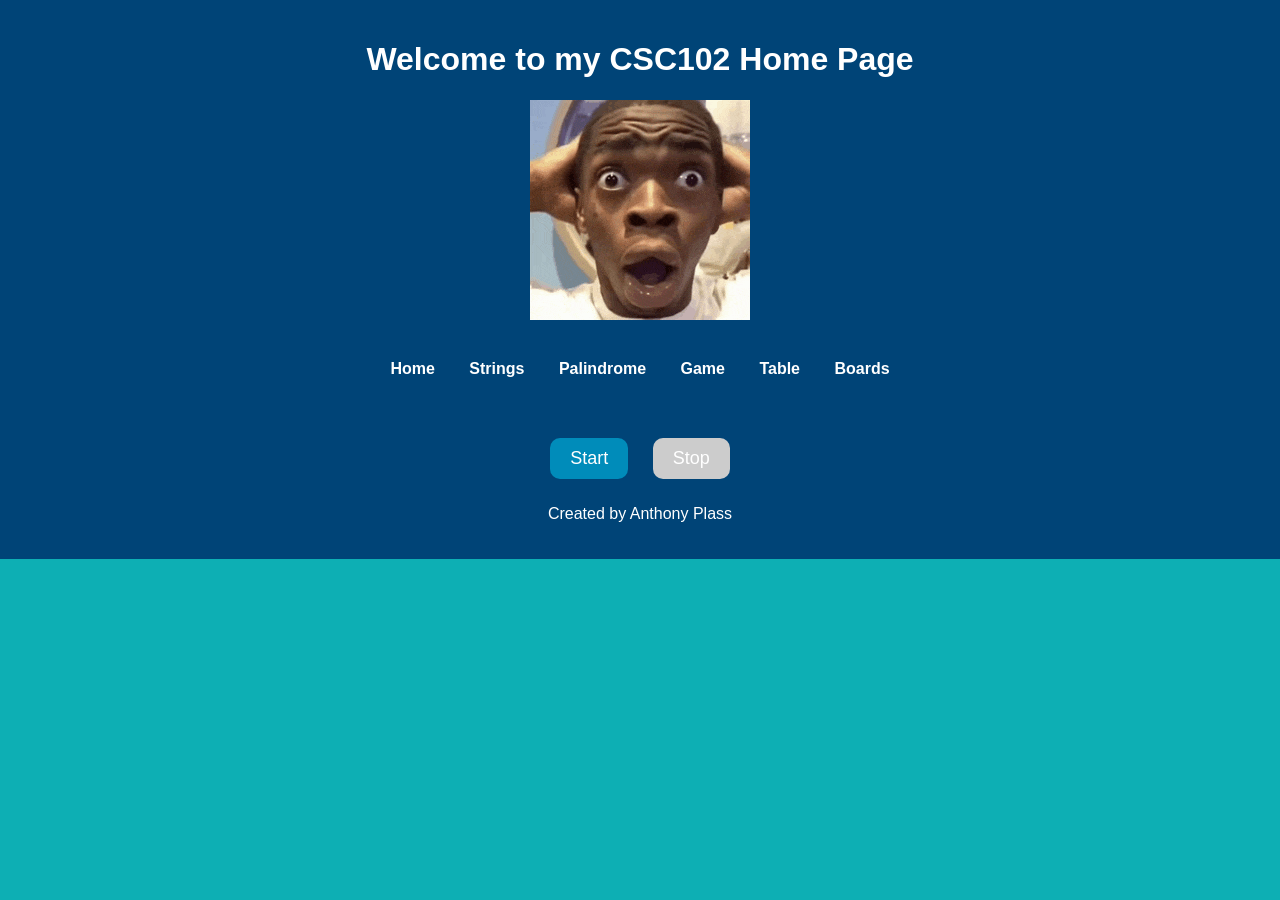
<file: INDEX.html>
<!-- Anthony Plass, 8/1/2025 -->
<!-- DOCTYPE tells browser this is an HTML page -->
<!DOCTYPE html>
<html lang="en">
<head>
   
    <meta charset="UTF-8">
    <title>CSC102 Home Page</title>

<link rel="stylesheet" href="./INDEX.CSS">
<script src="./INDEX.JS" defer></script>

</head>
<body>
    <!-- Page Header with title -->
    <header>
        <h1>Welcome to my CSC102 Home Page</h1>

    <!-- Displays meme -->
    <p>
        <img id="MEME" src="SHOCKED.gif"
    </p>
 <header class="site-header">
  <nav class="main-nav">
    <a href="INDEX.html"aria-current="page">Home</a>
    <a href="strings.html">Strings</a>
    <a href="Palindrome.html">Palindrome</a>
    <a href="game.html">Game</a>
    <a href="table.html">Table</a>
    <a href="boards.html">Boards</a>
  </nav>
</header>

    <!-- Control buttons -->
    <div class="button-container">
        <!-- Start Button -->
        <button id="startBtn">Start</button>

        <!-- Stop Button -->
        <button id="stopBtn" disabled>Stop</button>
    </div>

    <!-- Footer -->
    <footer>
        <p>Created by Anthony Plass</p>
    </footer>
</body>
</html>
</file>
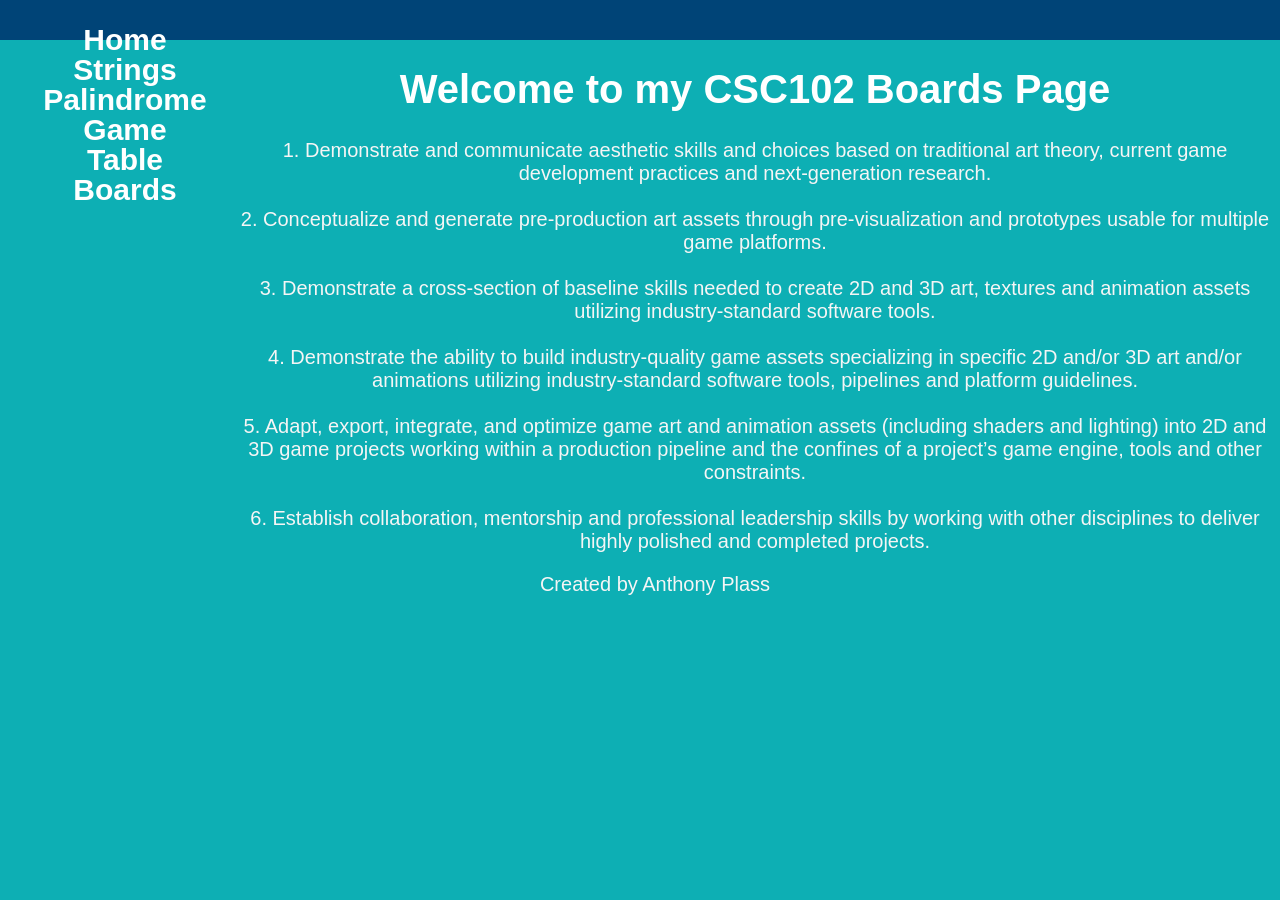
<file: boards.html>
<!-- anthony plass, 7/10/2025 -->
<!DOCTYPE html>
<html lang="en">
<head>
  <meta charset="utf-8" />
  <meta name="viewport" content="width=device-width, initial-scale=1" />
  <title>CSC102 Boards Page</title>
 <link rel="stylesheet" href="./Main.css">
</head>
<body>
  <header class="site-header">
    <nav class="main-nav">
      <a href="INDEX.html">Home</a>
      <a href="strings.html">Strings</a>
      <a href="Palindrome.html">Palindrome</a>
      <a href="game.html">Game</a>
      <a href="table.html">Table</a>
      <a href="boards.html" aria-current="page">Boards</a>
    </nav>
  </header>

  <main>
    <h1>Welcome to my CSC102 Boards Page</h1>

    <p>
      1. Demonstrate and communicate aesthetic skills and choices based on traditional art theory,
      current game development practices and next-generation research.
      <br><br>
      2. Conceptualize and generate pre-production art assets through pre-visualization and
      prototypes usable for multiple game platforms.
      <br><br>
      3. Demonstrate a cross-section of baseline skills needed to create 2D and 3D art, textures and
      animation assets utilizing industry-standard software tools.
      <br><br>
      4. Demonstrate the ability to build industry-quality game assets specializing in specific 2D
      and/or 3D art and/or animations utilizing industry-standard software tools, pipelines and
      platform guidelines.
      <br><br>
      5. Adapt, export, integrate, and optimize game art and animation assets (including shaders and
      lighting) into 2D and 3D game projects working within a production pipeline and the confines of
      a project’s game engine, tools and other constraints.
      <br><br>
      6. Establish collaboration, mentorship and professional leadership skills by working with other
      disciplines to deliver highly polished and completed projects.
    </p>
  </main>

  <footer>
    <p>Created by Anthony Plass</p>
  </footer>
</body>
</html>
</file>
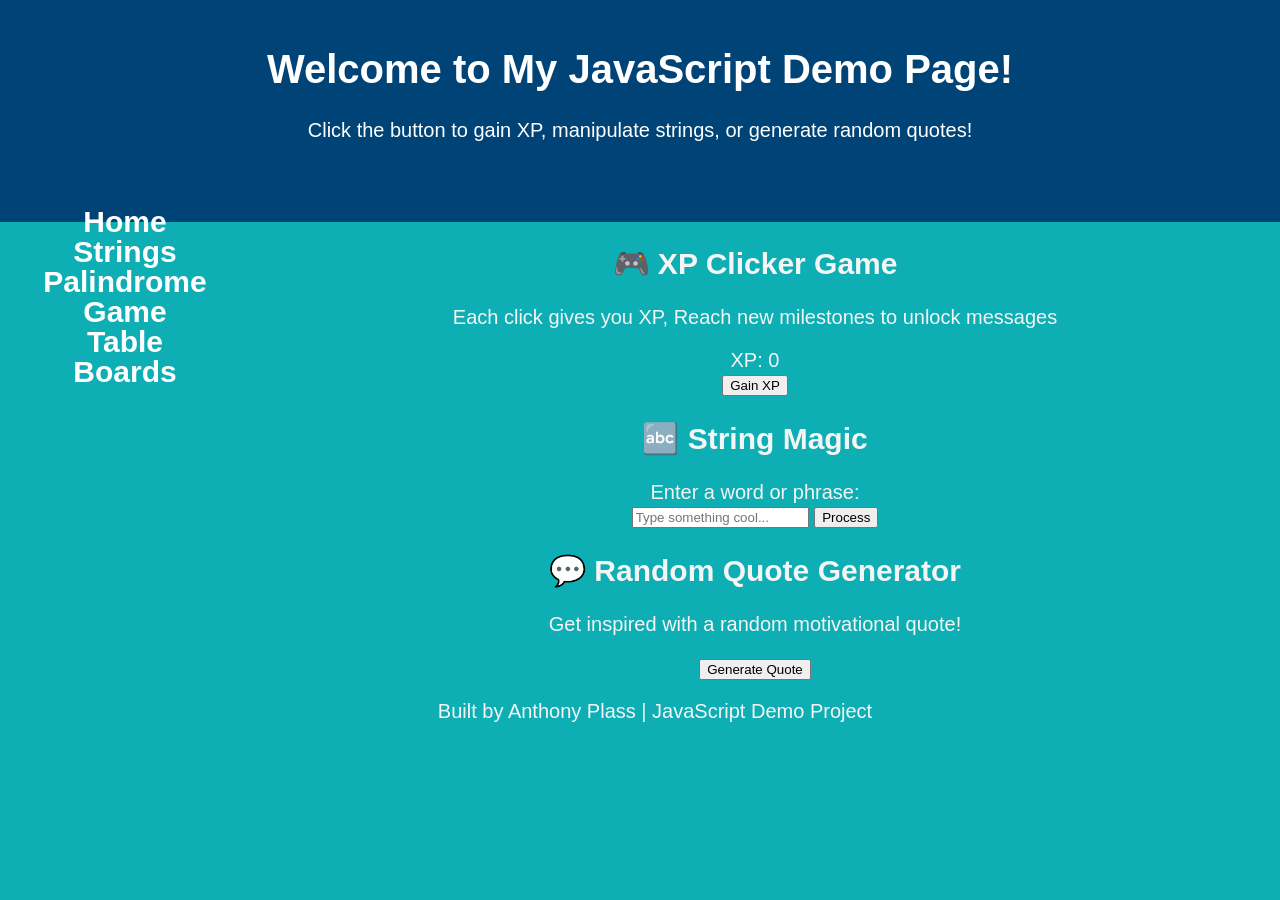
<file: game.html>
<!-- 
Name: Anthony Plass
JavaScript Concepts Demo
-->

<!DOCTYPE html>
<html lang="en">
<head>

  <meta charset="UTF-8">
  <meta name="viewport" content="width=device-width, initial-scale=1.0">
  <title>JavaScript Concepts Demo</title>

<link rel="stylesheet" href="./Main.css">
<script src="./code.js" defer></script>
</head>
<body>
  <header>
    <h1 id="heading"> Welcome to My JavaScript Demo Page!</h1>
    <p>Click the button to gain XP, manipulate strings, or generate random quotes!</p>
  </header>
<header class="site-header">
  <nav class="main-nav">
    <a href="INDEX.html">Home</a>
    <a href="strings.html">Strings</a>
    <a href="Palindrome.html">Palindrome</a>
    <a href="game.html" aria-current="page">Game</a>
    <a href="table.html">Table</a>
    <a href="boards.html">Boards</a>
  </nav>

</header>
  <main>
    <!-- GAME -->
    <section class="card">
      <h2>🎮 XP Clicker Game</h2>
      <p>Each click gives you XP, Reach new milestones to unlock messages</p>
      <div id="score">XP: 0</div>
      <button id="scoreBtn">Gain XP</button>
      <div id="message"></div>
    </section>

    <!-- STRING -->
    <section class="card">
      <h2>🔤 String Magic</h2>
      <form id="stringForm">
        <label for="userInput">Enter a word or phrase:</label><br>
        <input type="text" id="userInput" name="userInput" placeholder="Type something cool...">
        <input type="submit" value="Process">
      </form>
      <div id="stringOutput"></div>
    </section>

    <!-- QUOTE GENERATOR -->
    <section class="card">
      <h2>💬 Random Quote Generator</h2>
      <p>Get inspired with a random motivational quote!</p>
      <button id="quoteBtn">Generate Quote</button>
      <div id="quoteOutput"></div>
    </section>
  </main>

  <footer>
    <p>Built by Anthony Plass | JavaScript Demo Project</p>
  </footer>
</body>
</html>
</file>
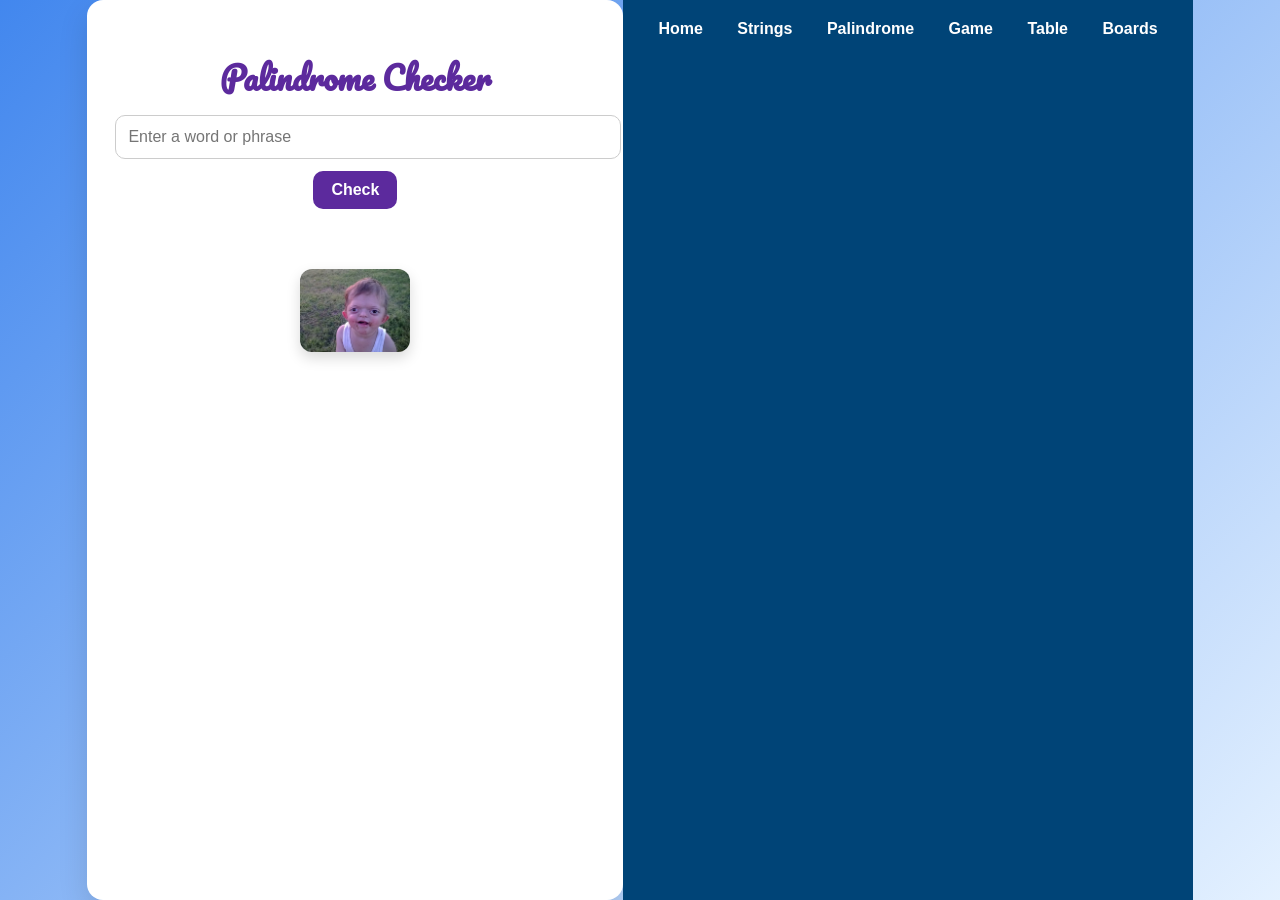
<file: Palindrome.html>
<!-- 
Name: Anthony Plass
Date: 08/16/2025
Assignment: Palindrome Checker
-->

<!DOCTYPE html>
<html lang="en">

<script src="./Palindrome.js" defer></script>
<head>

    <!-- Character encoding -->
    <meta charset="UTF-8">
    <!-- Page title in browser tab -->
    <title>Palindrome Checker</title>

    <!-- Import Google Font for style -->
    <link href="https://fonts.googleapis.com/css2?family=Pacifico&family=Inter:wght@400;600&display=swap" rel="stylesheet">

    <style>
        /* Gradient background */
        body {
            background: linear-gradient(135deg, #4287ee 0%, #e4f1ff 100%);
            font-family: 'Inter', sans-serif;
            text-align: center;
            margin: 0;
            padding: 0;
            min-height: 100vh;
            display: flex;
            align-items: top;
            justify-content: center;
        }
/* Navigation */
nav a {
    color: #ffffff;
    margin: 0 15px;
    text-decoration: none;
    font-weight: bold;
}
        /* Title style */
        h1 {
            font-family: 'Pacifico', cursive;
            color: #5c2a9d;
            margin-bottom: 10px;
        }

        /* Container card */
        .container {
            background-color: #fff;
            border-radius: 16px;
            box-shadow: 0 12px 30px rgba(0,0,0,0.12);
            padding: 28px;
            max-width: 480px;
            width: calc(100% - 32px);
        }

        /* Input box */
        input[type="text"] {
            width: 100%;
            padding: 12px;
            border-radius: 10px;
            border: 1px solid #ccc;
            margin-bottom: 12px;
            font-size: 16px;
        }

        /* Submit button */
        input[type="submit"] {
            background-color: #5c2a9d;
            color: white;
            padding: 10px 18px;
            border: none;
            border-radius: 10px;
            cursor: pointer;
            font-size: 16px;
            font-weight: 600;
        }

        input[type="submit"]:hover {
            background-color: #7b42c1;
        }

        /* Result text */
        #result {
            margin-top: 14px;
            font-size: 18px;
            font-weight: 700;
            min-height: 28px;
        }

        /* Glow animation for success */
        .glow {
            animation: pulseGlow 900ms ease-out;
        }
        /* Background and general layout */
body {
    background-color: #0dafb4;
    font-family: Arial, sans-serif;
    margin: 0;
    padding: 0;
    text-align: center;
}



/* Header styles */
header {
    background-color: #004477;
    color: white;
    padding: 20px;
}

        @keyframes pulseGlow {
            0% { text-shadow: 0 0 0 rgba(92,42,157,0); }
            50% { text-shadow: 0 0 24px rgba(92,42,157,0.45); }
            100% { text-shadow: 0 0 0 rgba(92,42,157,0); }
        }

        /*  image */
        img {
            width: 110px;
            margin-top: 18px;
            border-radius: 12px;
            box-shadow: 0 6px 14px rgba(0,0,0,0.15);
        }
    </style>
</head>
<body>
    <!-- Main app card -->
    <div class="container">
        <!-- Page title -->
        <h1>Palindrome Checker</h1>

        <!-- Form: input + button -->
        <form id="palindromeForm">
            <input type="text" id="userString" placeholder="Enter a word or phrase" required>
            <input type="submit" value="Check">
        </form>

        <!-- Display result -->
        <div id="result"></div>

        <!-- image -->
        <img src="pal_photo.avif" alt="Palindrome Image">
    </div>

    <!-- Link to external JS file -->
    <header class="site-header">
  <nav class="main-nav">
    <a href="INDEX.html">Home</a>
    <a href="strings.html">Strings</a>
    <a href="Palindrome.html" aria-current="page">Palindrome</a>    
    <a href="game.html">Game</a>
    <a href="table.html">Table</a>
    <a href="boards.html">Boards</a>
  </nav>
</header>
</body>
</html>
</file>
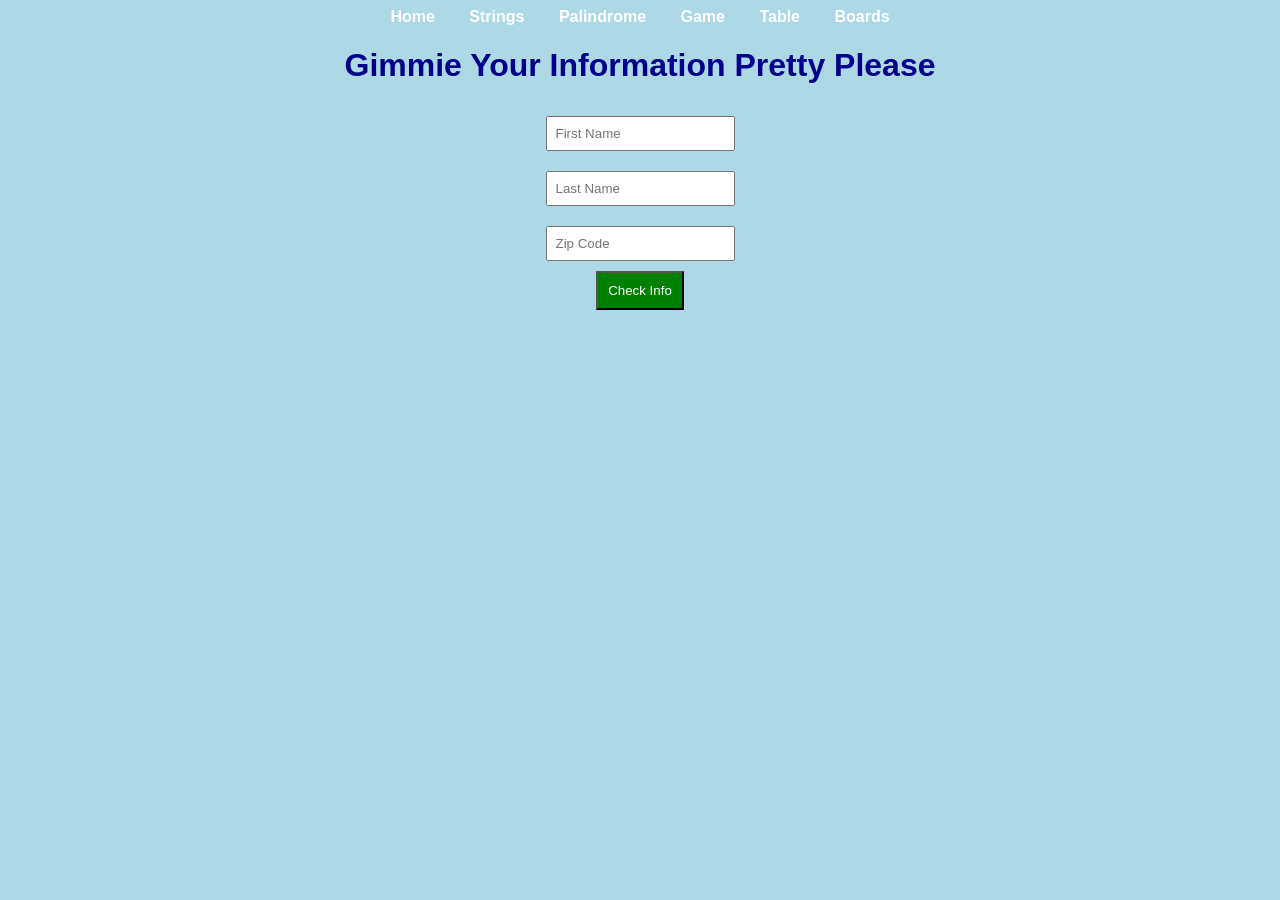
<file: strings.html>
<!--
Name: Anthony Plass
Date: 7/26/2025
This is my strings.html project for checking name and zip~
-->

<!DOCTYPE html>
<html>
<head>

    <title>Form Page</title>
    <!-- Linked external CSS -->
   <link rel="stylesheet" href="./strings.css">
<script src="./strings.js" defer></script>
</head>
<body>

<header class="site-header">
  <nav class="main-nav">
    <a href="INDEX.html">Home</a>
    <a href="strings.html" aria-current="page">Strings</a>
    <a href="Palindrome.html">Palindrome</a>
    <a href="game.html">Game</a>
    <a href="table.html">Table</a>
    <a href="boards.html">Boards</a>
  </nav>
</header>
    <!-- This is my form title -->
    <h1>Gimmie Your Information Pretty Please</h1>

    <!-- The form wraps all input and submit elements -->
    <form id="infoForm">
        <input type="text" id="firstName" placeholder="First Name" required><br>
        <input type="text" id="lastName" placeholder="Last Name" required><br>
        <input type="text" id="zipCode" placeholder="Zip Code" required><br>
        <button type="submit">Check Info</button>
    </form>

    <!-- This is where the message will go -->
    <div id="message"></div>

    <!-- Fun image for the secret message -->
    <img id="secretImage" src="cat.jpeg" width="900px" height="600px">

    <!-- Linked external JS -->
  

</body>
</html>
</file>
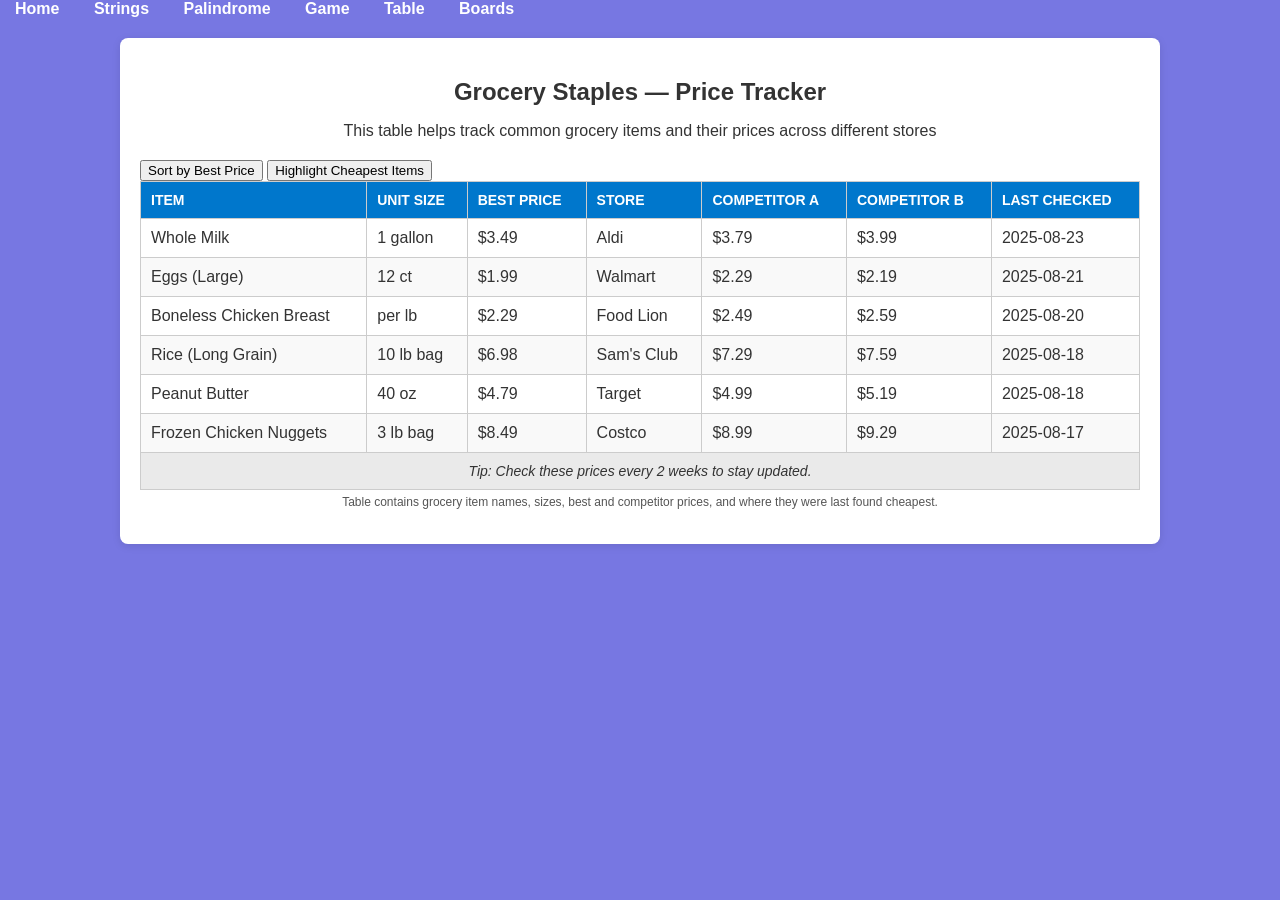
<file: table.html>
<!doctype html>
<html lang="en">
<head>

  <!-- Metadata -->
  <meta charset="utf-8" />
  <meta name="viewport" content="width=device-width, initial-scale=1" />
  <title>Grocery Staples Price Tracker</title>

  <!-- External CSS file link -->
 <link rel="stylesheet" href="./table.css">
<script src="./table.js" defer></script>
</head>
<body>
    <header class="site-header">
  <nav class="main-nav">
    <a href="INDEX.html">Home</a>
    <a href="strings.html">Strings</a>
    <a href="Palindrome.html">Palindrome</a>
    <a href="game.html">Game</a>
    <a href="table.html"> Table</a>
    <a href="boards.html">Boards</a>
  </nav>
</header>
  <main class="wrap">
    <!-- Table project created by student -->
    <section>
      <h1>Grocery Staples — Price Tracker</h1>
      <p>This table helps track common grocery items and their prices across different stores</p>

      <!-- Button to trigger JavaScript sorting -->
      <button onclick="sortTable()">Sort by Best Price</button>
      <button onclick="highlightCheapest()">Highlight Cheapest Items</button>

      <div class="table-scroll">
        <table id="priceTable">
          <thead>
            <tr>
              <th>Item</th>
              <th>Unit Size</th>
              <th>Best Price</th>
              <th>Store</th>
              <th>Competitor A</th>
              <th>Competitor B</th>
              <th>Last Checked</th>
            </tr>
          </thead>
          <tbody>
            <tr>
              <td data-label="Item">Whole Milk</td>
              <td data-label="Unit Size">1 gallon</td>
              <td data-label="Best Price">$3.49</td>
              <td data-label="Store">Aldi</td>
              <td data-label="Competitor A">$3.79</td>
              <td data-label="Competitor B">$3.99</td>
              <td data-label="Last Checked">2025-08-23</td>
            </tr>
            <tr>
              <td data-label="Item">Eggs (Large)</td>
              <td data-label="Unit Size">12 ct</td>
              <td data-label="Best Price">$1.99</td>
              <td data-label="Store">Walmart</td>
              <td data-label="Competitor A">$2.29</td>
              <td data-label="Competitor B">$2.19</td>
              <td data-label="Last Checked">2025-08-21</td>
            </tr>
            <tr>
              <td data-label="Item">Boneless Chicken Breast</td>
              <td data-label="Unit Size">per lb</td>
              <td data-label="Best Price">$2.29</td>
              <td data-label="Store">Food Lion</td>
              <td data-label="Competitor A">$2.49</td>
              <td data-label="Competitor B">$2.59</td>
              <td data-label="Last Checked">2025-08-20</td>
            </tr>
            <tr>
              <td data-label="Item">Rice (Long Grain)</td>
              <td data-label="Unit Size">10 lb bag</td>
              <td data-label="Best Price">$6.98</td>
              <td data-label="Store">Sam's Club</td>
              <td data-label="Competitor A">$7.29</td>
              <td data-label="Competitor B">$7.59</td>
              <td data-label="Last Checked">2025-08-18</td>
            </tr>
            <tr>
              <td data-label="Item">Peanut Butter</td>
              <td data-label="Unit Size">40 oz</td>
              <td data-label="Best Price">$4.79</td>
              <td data-label="Store">Target</td>
              <td data-label="Competitor A">$4.99</td>
              <td data-label="Competitor B">$5.19</td>
              <td data-label="Last Checked">2025-08-18</td>
            </tr>
            <tr>
              <td data-label="Item">Frozen Chicken Nuggets</td>
              <td data-label="Unit Size">3 lb bag</td>
              <td data-label="Best Price">$8.49</td>
              <td data-label="Store">Costco</td>
              <td data-label="Competitor A">$8.99</td>
              <td data-label="Competitor B">$9.29</td>
              <td data-label="Last Checked">2025-08-17</td>
            </tr>
          </tbody>
          <tfoot>
            <tr>
              <td colspan="7">Tip: Check these prices every 2 weeks to stay updated.</td>
            </tr>
          </tfoot>
          <caption>Table contains grocery item names, sizes, best and competitor prices, and where they were last found cheapest.</caption>
        </table>
      </div>
    </section>
  </main>

  <!-- External JS file link -->
</body>
</html>
</file>
<file: INDEX.CSS>
/* Background and general layout */
body {
    background-color: #0dafb4;
    font-family: Arial, sans-serif;
    margin: 0;
    padding: 0;
    text-align: center;
}



/* Header styles */
header {
    background-color: #004477;
    color: white;
    padding: 20px;
}

/* Navigation */
nav a {
    color: #ffffff;
    margin: 0 15px;
    text-decoration: none;
    font-weight: bold;
}

/* Image size /
#MemeImage {
    width: 150px;
    height: auto;
    margin-top: 20px;
}

/* Buttons container */
.button-container {
    margin-top: 30px;
}

button {
    font-size: 18px;
    padding: 10px 20px;
    margin: 10px;
    border-radius: 10px;
    background-color: #008cba;
    color: white;
    border: none;
    cursor: pointer;
}

button:disabled {
    background-color: #cccccc;
    cursor: not-allowed;
}
</file>
<file: Main.css>
/* 
declaration block: 

selector{
  property: value;
  property2: value;
}
*/
/* Navigation */
nav a {
    color: #ffffff;
    margin: 0 15px;
    text-decoration: none;
    font-weight: bold;
}

body {
    background-color: rgb(132, 192, 226);
    color: whitesmoke;
    font-family: Arial, sans-serif;
    font-size: 20px;
}

nav{
    height: 600px;
    width: 200px;
    float: left;
    padding: 5px;
    line-height: 30px;
    font-size: 30px;

}

footer{
    text-align: center;
    margin-right: 200px;

}
 
#MemeImage{
    scroll-margin-left: 800px;
    width: 900px;
}

h1{
    color: white;
    text-align: center;
}
/* Background and general layout */
body {
    background-color: #0dafb4;
    font-family: Arial, sans-serif;
    margin: 0;
    padding: 0;
    text-align: center;
}



/* Header styles */
header {
    background-color: #004477;
    color: white;
    padding: 20px;
}
</file>
<file: strings.css>
/* Navigation */
nav a {
    color: #ffffff;
    margin: 0 15px;
    text-decoration: none;
    font-weight: bold;
}

body {
    background-color: lightblue; /* Makes it look all pretty :) */
    font-family: Arial, sans-serif;
    text-align: center;
}

h1 {
    color: darkblue;
}

input {
    margin: 10px;
    padding: 8px;
}

button {
    padding: 10px;
    background-color: green;
    color: white;
}

#message {
    margin-top: 20px;
    color: red;
    font-weight: bold;
}

#secretImage {
    display: none;
    margin-inline: auto;
}
</file>
<file: table.css>
/* Navigation */
nav a {
    color: #ffffff;
    margin: 0 15px;
    text-decoration: none;
    font-weight: bold;
}
body {
  margin: 0; /* Remove default page margins */
  padding: 0; /* Remove default page padding */
  font-family: Arial, sans-serif; /* Choose a clean, easy-to-read font */
  background-color: #7777e2; /* Light gray background to make table stand out */
  color: #333; /* Dark gray text for readability */
}

/* Main content wrapper */
.wrap {
  max-width: 1000px; /* Keep content centered and not too wide */
  margin: 20px auto; /* Add space around and center content */
  padding: 20px; /* Add padding inside the wrapper */
  background: white; /* White background for contrast */
  border-radius: 8px; /* Slightly rounded corners for modern look */
  box-shadow: 0 2px 8px rgba(0,0,0,0.1); /* Subtle shadow effect */
}

/* Title heading at the top */
h1 {
  text-align: center; /* Center the title */
  margin-bottom: 10px; /* Space between title and text */
}

/* Paragraph under the title */
p {
  text-align: center; /* Center paragraph */
  margin-bottom: 20px; /* Space before table */
}

/* allows horizontal scrolling on small screens */
.table-scroll {
  overflow-x: auto; /* Enable horizontal scroll if table is too wide */
}

/* Main table styles */
table {
  width: 100%; /* Table takes full width of wrapper */
  border-collapse: collapse; /* Remove space between borders */
  margin-bottom: 10px; /* Add space below table */
}

/* Header and table cell styles */
th, td {
  border: 1px solid #ccc; /* Light gray border for separation */
  padding: 10px; /* Space inside cells */
  text-align: left; /* Align text to the left */
}

/* Table header styling */
th {
  background-color: #0077cc; /* Blue background for header */
  color: white; /* White text for contrast */
  text-transform: uppercase; /* Make header labels uppercase */
  font-size: 14px; /* Slightly smaller text */
}

/* Alternate row coloring */
tbody tr:nth-child(even) {
  background-color: #f9f9f9; /* Light gray for even rows */
}

/* Table footer styling */
tfoot td {
  background-color: #eaeaea; /* Light gray background */
  font-style: italic; /* Italic text */
  text-align: center; /* Center footer text */
  font-size: 14px; /* Slightly smaller text */
}

/* Table caption styling */
caption {
  caption-side: bottom; /* Place caption below the table */
  padding: 5px; /* Space inside caption */
  font-size: 12px; /* Small text */
  color: #555; /* Medium gray color */
}

/* Responsive design: mobile view for small screens */
@media (max-width: 600px) {
  thead {
    display: none; /* Hide table header to simplify mobile */
  }

  tr {
    display: block; /* Each row becomes a block */
    margin-bottom: 10px; /* Space between rows */
  }

  td {
    display: block; /* Each cell becomes its own row */
    text-align: right; /* Align text to the right */
    position: relative; /* Position relative for labels */
    padding-left: 50%; /* Add space on left for label */
  }

  td::before {
    content: attr(data-label); /* Use column name from data-label */
    position: absolute; /* Place label absolutely */
    left: 10px; /* Push label to left side */
    width: 45%; /* Label takes up left half */
    padding-right: 10px; /* Add space after label */
    white-space: nowrap; /* Prevent label from wrapping */
    font-weight: bold; /* Make label bold */
    text-align: left; /* Align label text left */
  }
}
</file>
